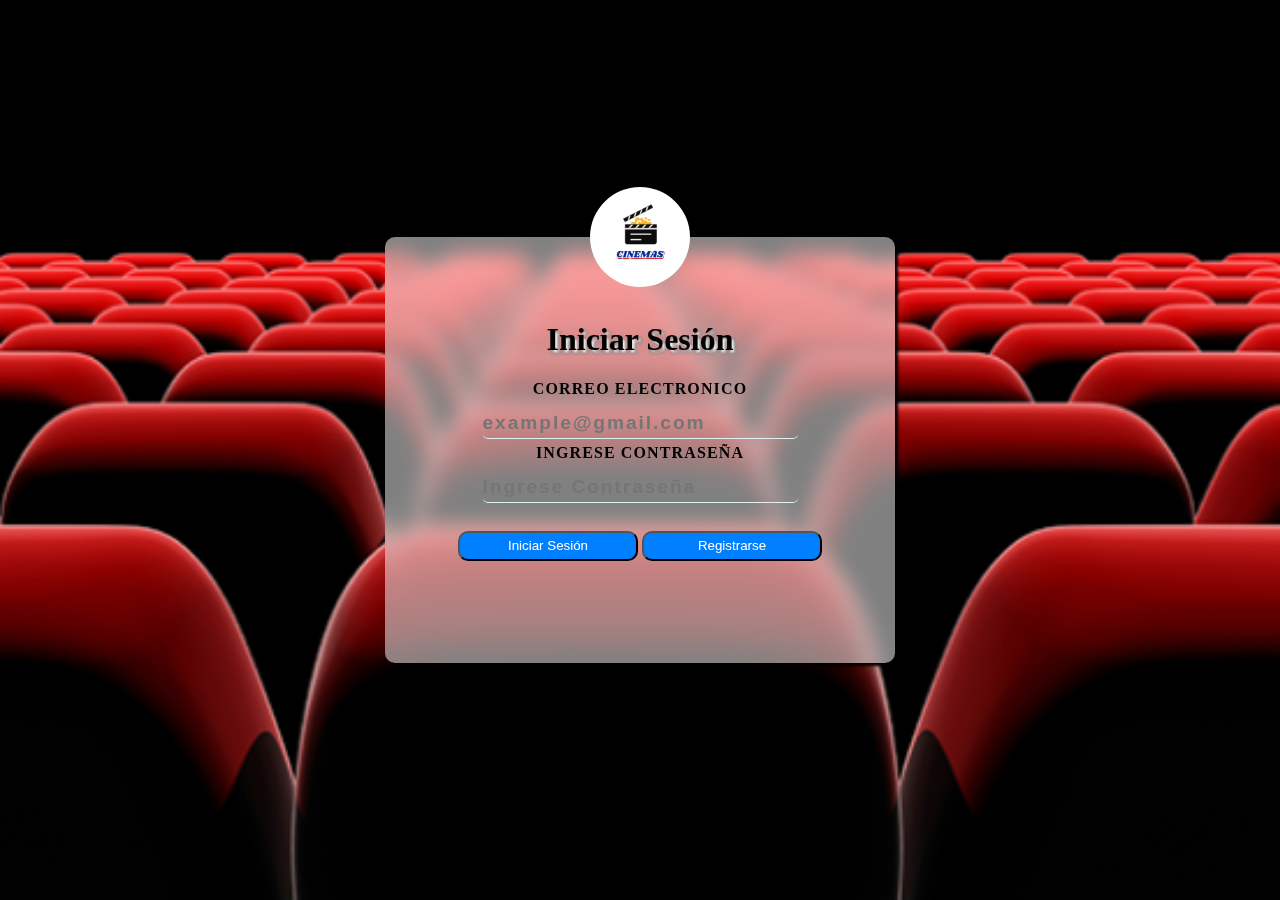
<file: index.html>
<!DOCTYPE html>
<html lang="es">
<head>
    <meta charset="UTF-8">
    <meta name="viewport" content="width=device-width, initial-scale=1.0">
    <link rel="stylesheet" href="/resources/public/css/login/login.css">
    <title>Inicio de Secion y Registro</title>
</head> 
<body>
    <main>
        <div class="container__login__trasero">
            <form id="formulario-login">
                <div class="container__iniciarSecion animated-bg">
                    <center>
                        <img src="/resources/public/img/login/logo.png" alt="Logo Cinemas">
                        <div class="container-inicio-center">
                            <h1>Iniciar Sesión</h1>
                            <div class="container-input">
                                <label for="txtEmail">Correo Electronico</label><br>
                                <input type="email" id="txtEmail" pattern="[^ ]+@[^ ]+\.[a-z]{2,8}" placeholder="example@gmail.com" required><br>
                                <label for="txtPsw">Ingrese Contraseña</label><br>
                                <input type="password" id="txtPsw" placeholder="Ingrese Contraseña" required><br>
                            </div>
                            <input type="submit" id="btnInicioSecion" value="Iniciar Sesión">
                            <button id="btnRegistrar">Registrarse</button>
                        </div>
                    </center>
                </div>
            </form>

            <div class="container__registrar">
                <center>
                    <img src="/resources/public/img/login/logo.png" alt="Logo Cinemas">
                    <div class="container-registrar-center">
                        <form id="formulario-register">
                            <div class="container-input">
                                <h1>Registro usuario</h1>
                                <label for="txtUserName">Nombre Completo</label><br>
                                <input type="text" pattern="[A-Za-z ]+" placeholder="Ingrese su nombre completo" title="Solo se permiten letras" id="txtUserName" required><br>
                                <label for="txtUserEmail">Correo Electronico</label><br>
                                <input type="email" pattern="[^ ]+@[^ ]+\.[a-z]{2,8}" placeholder="example@gmail.com" title="Ingrese un correo valido" id="txtUserEmail" required><br>
                                <label for="txtUserPsw">Ingrese Contraseña</label><br>
                                <input type="password" placeholder="Ingrese una contraseña" id="txtUserPsw" required><br>
                                <label for="txtUserConfiPsw">Confirme su Contraseña</label><br>
                                <input type="password" placeholder="Confirme la contraseña" id="txtUserConfiPsw" required><br>
                                <button id="btnInicio">Iniciar Sesión</button>
                                <input type="submit" id="btnRegisterUser" value="Registrarse">
                            </div>
                        </form>
                    </div>
                </center>
            </div>
        </div>
    </main>
    <script type="module" src="/resources/public/js/login/login.js"></script>
</body>
</html>
</file>
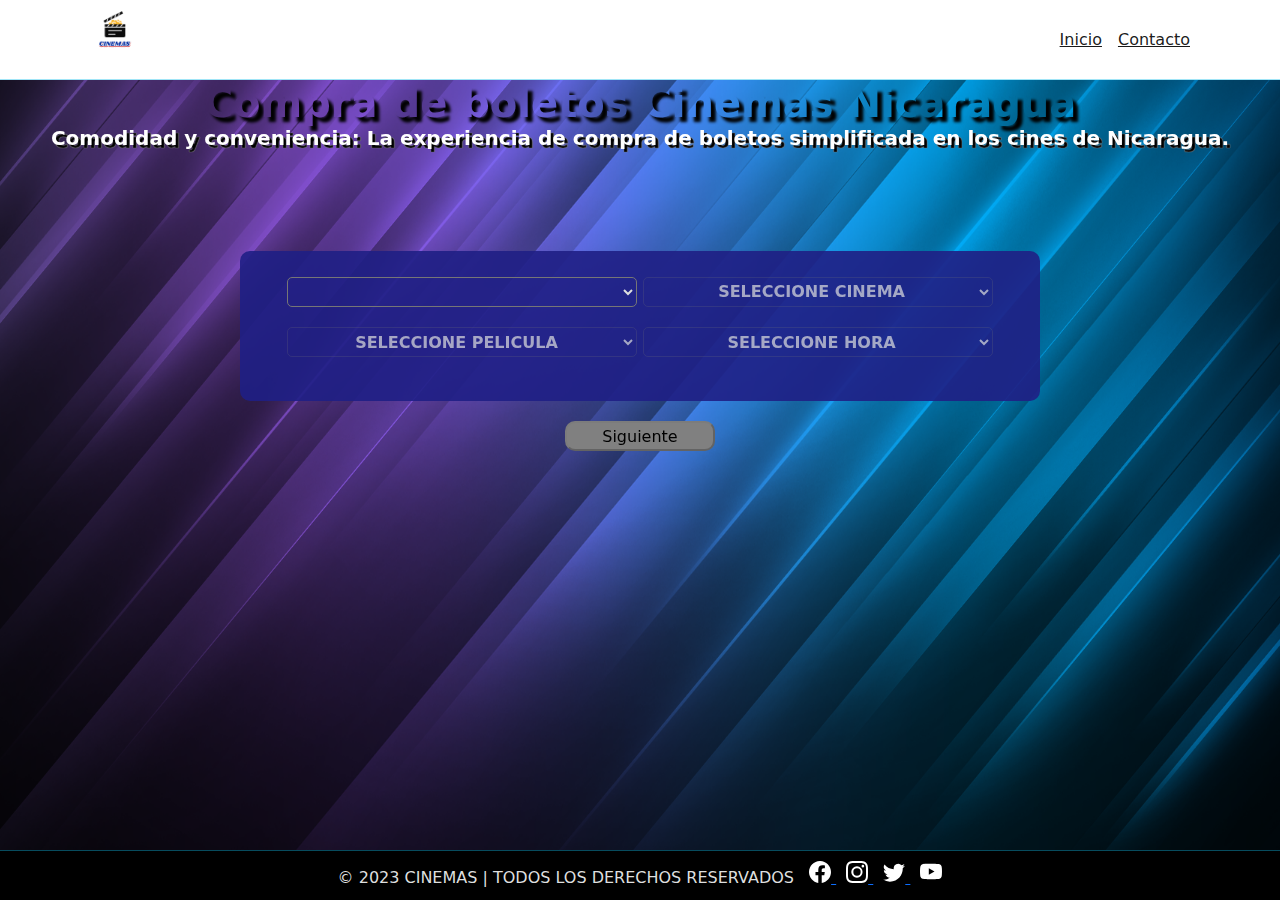
<file: resources/views/home/home.html>
<!DOCTYPE html>
<html lang="es">
<head>
    <meta charset="UTF-8">
    <meta http-equiv="X-UA-Compatible" content="IE=edge">
    <meta name="viewport" content="width=device-width, initial-scale=1.0">
    <link rel="stylesheet" href="/resources/public/css/home/home.css">
    <link rel="shortcut icon" href="/resources/public/img/home/logo.png" type="image/x-icon">
    <title>Inicio - CINEMAS</title>
</head>
<body>
    <header>
        <div>
            <nav class="navbar navbar-expand-lg navbar-light navbar-style">
                <div class="container-fluid">
                    <a class="navbar-brand" href="#">
                        <img src="/resources/public/img/home/logo.png"/>
                    </a>
                    <div class="collapse navbar-collapse justify-content-end" id="navbarSupportedContent">
                        <ul class="navbar-nav">
                            <li class="nav-item">
                                <a class="nav-link active" aria-current="page"
                                    href="/resources/views/home/home.html">Inicio
                                </a>
                            </li>
                            <li class="nav-item">
                                <a class="nav-link active" aria-current="page"
                                    href="#">Contacto
                                </a>
                            </li>
                        </ul>
                    </div>
                </div>
            </nav>
        </div>
    </header>

    <div class='loading'>
        <div class='logo'></div>
        <div class='dots animate'>
        <div class='dot'></div>
        <div class='dot'></div>
        <div class='dot'></div>
        <div class='dot'></div>
        <div class='dot'></div>
        </div>
    </div>

    <div class="animated bounceInUp">
        <h1 class="title"><b>Compra de boletos Cinemas Nicaragua</b></h1>
        <h5 class="subtitle">
            <b>
                Comodidad y conveniencia: La experiencia de compra de boletos simplificada en los cines de Nicaragua.
            </b>
        </h5>

        <center>
            <div class="container-general container-card showcase">
                <div class="container-general-interior">
                    <select name="fecha" id="fecha" title="Seleccione una fecha" required></select>
                    <select name="cinemas" id="cinemas" title="Seleccione el cinemas" required>
                        <option value="" disabled selected>Seleccione Cinema</option>
                        <option value="1">Galerias</option>
                        <option value="2">Plaza Inter</option>
                        <option value="3">Masaya</option>
                    </select><br>
                    <select name="pelicula" id="pelicula" title="Seleccione una pelicula" required>
                        <option value="" disabled selected>Seleccione pelicula</option>
                        <option value="Guardianes de la Galaxia Vol 3.">Guardianes de la Galaxia Vol 3.</option>
                        <option value="Super Mario Bros: La Pelicula">Super Mario Bros: La Pelicula</option>
                    </select>
                    <select name="horario" id="horario" title="Seleccione un horario" required>
                        <option value="" disabled selected>Seleccione Hora</option>
                        <option value="1">12:15 PM</option>
                        <option value="2">2:15 PM</option>
                        <option value="3">4:15 PM</option>
                        <option value="4">6:15 PM</option>
                        <option value="5">8:15 PM</option>
                        <option value="6">10:15 PM</option>
                    </select>
                </div>
                <input id="btnSiguiente1" type="button" value="Siguiente">
            </div>
        </center>

        <center>
            <div class="container-Seleccion-Boleto container-card animated bounceInUp showcase">
                <div class="container-seleccion-boleto">
                    <div class="container-buttons">
                        <input id="btnMenosNormal" type="button" value="-"><input type="text" min="0" max="10" id="txtCantNormal"><input id="btnMasNormal" type="button" value="+">
                    <div>
                        <span class="ticket-description" aria-label="Boleto Normal" tabindex="1">Boleto Normal</span><br>
                        <span class="price ">C$ 100</span>
                    </div>
                    </div>
                    <div class="container-buttons">
                        <input id="btnMenosVIP" type="button" value="-"><input type="text" min="0" max="10" id="txtCantVIP"><input  id="btnMasVIP" type="button" value="+">
                    <div>
                        <span class="ticket-description" aria-label="Boleto VIP" tabindex="1">Boleto VIP</span><br>
                        <span class="price ">C$ 180</span>
                    </div>
                    </div>
                    <p>Desea añadir un combo a su compra?<input type="button" id="btnAdquirir" value="Adquirir"></p>
                </div>
                <input type="button" id="btnAnterior1" value="Anterior">
                <input type="button" id="btnSiguiente2" value="Siguiente">
            </div>
        </center>

    <center>
        <div class="container-seleccion-combo container-card animated bounceInUp showcase">
            <div class="cotainer-seleccion-combo-interior">
                <h6 id="descriptionCombo"></h6>
                <ul id="opcionesCombo"></ul>
            </div>
            <input id="btnEliminarCompra" type="button" value="Eliminar de la compra">
            <input id="btnAdquirirCompra" type="button" value="Añadir a la compra">
        </div>
    </center>

    <center>
        <div class="container-seleccionar-asientos container-card animated bounceInUp showcase">
            <h4>Seleccione Su Asiento</h4>
            <div class="container-asientos">
                <div>
                    <input type="checkbox" name="asiento" id="rdaA1" value="A1">
                    <label for="rdaA1">A1</label><br>
                    <input type="checkbox" name="asiento" id="rdaB1" value="B1">
                    <label for="rdaB1">B1</label><br>
                    <input type="checkbox" name="asiento" id="rdaC1" value="C1">
                    <label for="rdaC1">C1</label><br>
                    <input type="checkbox" name="asiento" id="rdaD1" value="D1">
                    <label for="rdaD1">D1</label><br>
                    <input type="checkbox" name="asiento" id="rdaE1" value="E1">
                    <label for="rdaE1">E1</label>
                </div>
                <div>
                    <input type="checkbox" name="asiento" id="rdaA2" value="A2">
                    <label for="rdaA2">A2</label><br>
                    <input type="checkbox" name="asiento" id="rdaB2" value="B2">
                    <label for="rdaB2">B2</label><br>
                    <input type="checkbox" name="asiento" id="rdaC2" value="C2">
                    <label for="rdaC2">C2</label><br>
                    <input type="checkbox" name="asiento" id="rdaD2" value="D2">
                    <label for="rdaD2">D2</label><br>
                    <input type="checkbox" name="asiento" id="rdaE2" value="E2">
                    <label for="rdaE2">E2</label>
                </div>
                <div>
                    <input type="checkbox" name="asiento" id="rdaA3" value="A3">
                    <label for="rdaA3">A3</label><br>
                    <input type="checkbox" name="asiento" id="rdaB3" value="B3">
                    <label for="rdaB3">B3</label><br>
                    <input type="checkbox" name="asiento" id="rdaC3" value="C3">
                    <label for="rdaC3">C3</label><br>
                    <input type="checkbox" name="asiento" id="rdaD3" value="D3">
                    <label for="rdaD3">D3</label><br>
                    <input type="checkbox" name="asiento" id="rdaE3" value="E3">
                    <label for="rdaE3">E3</label>
                </div>
                <div>
                    <input type="checkbox" name="asiento" id="rdaA4" value="A4">
                    <label for="rdaA4">A4</label><br>
                    <input type="checkbox" name="asiento" id="rdaB4" value="B4">
                    <label for="rdaB4">B4</label><br>
                    <input type="checkbox" name="asiento" id="rdaC4" value="C4">
                    <label for="rdaC4">C3</label><br>
                    <input type="checkbox" name="asiento" id="rdaD4" value="D4">
                    <label for="rdaD4">D4</label><br>
                    <input type="checkbox" name="asiento" id="rdaE4" value="E4">
                    <label for="rdaE4">E4</label>
                </div>
                <div>
                    <input type="checkbox" name="asiento" id="rdaA5" value="A5">
                    <label for="rdaA5">A5</label><br>
                    <input type="checkbox" name="asiento" id="rdaB5" value="B5">
                    <label for="rdaB5">B5</label><br>
                    <input type="checkbox" name="asiento" id="rdaC5" value="C5">
                    <label for="rdaC5">C5</label><br>
                    <input type="checkbox" name="asiento" id="rdaD5" value="D5">
                    <label for="rdaD5">D5</label><br>
                    <input type="checkbox" name="asiento" id="rdaE5" value="E5">
                    <label for="rdaE5">E5</label>
                </div>
            </div>

            <input id="regresarSeleccionBoleto" type="button" value="Anterior">
            <input id="btnLimpiarAsientos" type="button" value="Limpiar Asientos">
            <input id="btnRealizarPago" type="button" value="Agregar Compra">
        </div>
    </center>

    <form id="formulario-datos-generales">
        <center>
            <div class="container-datos-personales animated bounceInUp showcase">
                <div class="container-datos-form">
                    <h3>Detalles Personales</h3><br>
                    <label for="txtNombreCompra">Nombre</label><br>
                    <input type="text" pattern="[A-Za-z ]+" title="Solo se permiten letras" name="txtNombreCompra" id="txtNombreCompra" required><br>
                    <label for="txtEmailCompra">Correo Electronico</label><br>
                    <input type="text" pattern="[^ ]+@[^ ]+\.[a-z]{2,8}" title="Ingrese un correo valido" name="txtEmailCompra" id="txtEmailCompra" required><br><br>
                    <label for="txtCedula">Cedula</label><br>
                    <input type="text" pattern="[0-9]{3}-[0-9]{6}-[0-9]{4}[A-Za-z]" title="Ingrese una identificacion valida" name="txtCedula" id="txtCedula" maxlength="16" required><br>
                    <label for="txtTelefono">Telefono</label><br>
                    <input type="text" pattern="[0-9]{8}" name="txtTelefono" id="txtTelefono" title="Solo se permiten numeros" maxlength="8" required><br>
                    <input id="btnRealizarPagoConTarjeta" type="submit" value="Realizar Pago">
                </div>
            </div>
        </center>
    </form>

    <form id="formulario-forma-pago">
        <div class="container-rellenado-datos animated bounceInUp showcase">
                <div class="container">
                    <div class="card__container">
                        <div class="card-tarjeta">
                            <div class="row credit">
                                <div class="left">
                                    <center>
                                        <h4>Pago Con Tarjeta</h4>
                                    </center>
                                </div>
                            </div>
                            <div class="row cardholder">
                                <div class="info">
                                    <label for="txtNombreTarjeta">Name</label>
                                    <input type="text" placeholder="Titular de la tarjeta" pattern="[A-Za-z ]+" title="Solo se permiten letras" maxlength="40" id="txtNombreTarjeta" autocomplete="off" required/>
                                </div>
                            </div>
                            <div class="row number">
                                <div class="info">
                                    <label for="txtNumberTarjeta">Card number</label>
                                    <input id="txtNumberTarjeta" type="text" pattern="[0-9]{4}-[0-9]{4}-[0-9]{4}-[0-9]{4}" title="Ingrese una forma de pago valida" maxlength="19" placeholder="0000-0000-0000-000X" autocomplete="off" required/>
                                </div>
                            </div>
                            <div class="row details">
                                <div class="left">
                                    <label for="cmbMes">Expira</label>
                                    <select id="cmbMes" title="Seleccione el mes de vencimiento" required>
                                        <option value="">MM</option>
                                        <option value="1">01</option>
                                        <option value="2">02</option>
                                        <option value="3">03</option>
                                        <option value="4">04</option>
                                        <option value="5">05</option>
                                        <option value="6">06</option>
                                        <option value="7">07</option>
                                        <option value="8">08</option>
                                        <option value="9">10</option>
                                        <option value="11">11</option>
                                        <option value="12">12</option>
                                    </select>
                                    <span>/</span>
                                    <select id="cmbAnio" title="Seleccione el año de vencimiento" required>
                                        <option>YYYY</option>
                                        <option value="2016">2016</option>
                                        <option value="2017">2017</option>
                                        <option value="2018">2018</option>
                                        <option value="2019">2019</option>
                                        <option value="2020">2020</option>
                                        <option value="2021">2021</option>
                                        <option value="2022">2022</option>
                                        <option value="2023">2023</option>
                                        <option value="2024">2024</option>
                                        <option value="2025">2025</option>
                                        <option value="2026">2026</option>
                                        <option value="2027">2027</option>
                                        <option value="2028">2028</option>
                                        <option value="2029">2029</option>
                                        <option value="2030">2030</option>
                                    </select>
                                </div>
                                <div class="right">
                                    <label for="txtCVV">CVC/CVV</label>
                                    <input type="text" pattern="[0-9]{3}" title="Ingrese los 3 numeros al reverso de la tarjeta" maxlength="3" placeholder="123" id="txtCVV" autocomplete="off" required/>
                                </div>
                            </div>
                        </div>
                    </div>
                    <div class="button">
                        <input type="submit" id="btnConfirmacionPago" value="Confirmar Pago">
                    </div>
                </div>
        </div>
    </form>


    <center>
        <div class="container-tabla container-card animated bounceInUp showcase">
            <table id="data-table">
                <thead>
                    <tr></tr>
                </thead>
                <tbody>
                    <tr></tr>
                </tbody>
            </table>
            <button id="btnComprar"><img src="/resources/public/img/home/ticket-perforated.svg" alt="">Comprar</button>
        </div>
    </center>
</div>

    <footer class="footer">
        <div class="container-fluid text-center">
            <p class="final text-white text-center">
                © 2023 CINEMAS | TODOS LOS DERECHOS RESERVADOS
                <a href="https://www.facebook.com/cinemasnic">
                    <img src="/resources/public/img/home/facebook.svg" alt="Facebook">
                </a>
                <a href="https://www.instagram.com/cinemasnic/">
                    <img src="/resources/public/img/home/instagram.svg" alt="Instagram">
                </a>
                <a href="https://twitter.com/i/flow/login?redirect_after_login=%2FCinemasNic">
                    <img src="/resources/public/img/home/twitter.svg" alt="Twitter">
                </a>
                <a href="https://www.youtube.com/channel/UC9dKc8rFAu9w0SYS-0jO3Yg">
                    <img src="/resources/public/img/home/youtube.svg" alt="">
                </a>
            </p>
        </div>
    </footer>

    <script type="module" src="/resources/public/js/home/home.js"></script>
    </body>
</html>
</file>
<file: resources/public/css/login/login.css>
@import '/resources/public/css/login/container-style.css';
@import '/resources/public/css/login/form-style.css';
</file>
<file: resources/public/css/home/home.css>
/* imports */
@import "/resources/public/css/home/loading.css";
@import "/resources/public/css/home/datos-generales.css";
@import "/resources/public/css/home/card.css";
@import "/resources/public/css/home/rellenado-credit.css";

:root {
    /* sizes */
    --height-navbar: 80px;
    --height-footer: 50px;

    /* colors */
    --black-color: #000;
    --white-color: #fff;
    --red-color: #f00;
    --green-color: #0f0;
    --blue-color: #00f;
    --button-color: rgb(26, 26, 112);
    --cyan-color: rgb(17, 191, 235);
    --bs-body-color: #212529;
    --bs-body-bg: #fff;

    /* others */
    --border-components: 0.5px solid rgba(17, 191, 235, 0.4);
    --border-components-max: 3px solid rgba(17, 191, 235, 0.4);
    --border-black: 0.5px solid #000;
    --shadow-cyan: 5px 5px 20px rgba(17, 191, 235, 0.4);
    --bs-gradient: linear-gradient(180deg, rgba(255, 255, 255, 0.15), rgba(255, 255, 255, 0));

    /* Fuentes */
    --bs-font-sans-serif: system-ui,-apple-system, "Segoe UI", Roboto, "Helvetica Neue", Arial, "Noto Sans", "Liberation Sans", sans-serif, "Apple Color Emoji", "Segoe UI Emoji", "Segoe UI Symbol", "Noto Color Emoji";
    --bs-font-monospace: SFMono-Regular,Menlo,Monaco,Consolas,"Liberation Mono","Courier New",monospace;
    --bs-body-font-family: var(--bs-font-sans-serif);
    --bs-body-font-size: 1rem;
    --bs-body-font-weight: 400;
    --bs-body-line-height: 1.5;
}

/* general styles */

/* html {
    font-size: 10px;
    -webkit-tap-highlight-color:rgba(0,0,0,0)
} */

body {
    margin:0;
    font-family: var(--bs-body-font-family);
    /* font-size: var(--bs-body-font-size); */
    /* font-weight: var(--bs-body-font-weight); */
    /* line-height: var(--bs-body-line-height); */
    /* color: var(--bs-body-color); */
    text-align: var(--bs-body-text-align);
    background-color: var(--bs-body-bg);
    -webkit-text-size-adjust: 100%;
    -webkit-tap-highlight-color: transparent;
    padding: 0;
    background: url("/resources/public/img/home/background.png") no-repeat;
    background-attachment: fixed;
    background-position: center;
    background-size: cover;
}

h5 {
    font-size: 1.25rem;
}

h6 { 
    font-size: 1rem;
}

p {
    margin-top:0;
    margin-bottom: 1rem;
}

ol, ul {
    padding-left: 2rem;
}

ul {
    margin-top:0;
    margin-bottom: 1rem;
}

ul ol, ul ul { 
    margin-bottom: 0
}

dt {
    font-weight: 700
}

dd {
    margin-bottom: .5rem;
    margin-left:0
}

blockquote { 
    margin: 0 0 1rem;
}

b {
    font-weight: bolder;
}

sub {
    position: relative;
    font-size: .75em;
    line-height: 0;
    vertical-align: baseline;
    bottom: -.25em;
}

a {
    color: #0d6efd;
    text-decoration: underline
}

a:focus,a:hover {
    color:#23527c;
    text-decoration:underline
}

.navbar-nav{ 
    display :flex;
    flex-direction: column;
    padding-left:0;
    margin-bottom:0;
    list-style:none
}

.navbar-collapse {
    flex-basis:100%;
    flex-grow:1;
    align-items:center
}

.navbar {
    position: relative;
    display: flex;
    flex-wrap: wrap;
    align-items: center;
    justify-content: space-between;
    background-color: var(--white-color);
    height: var(--height-navbar);
    padding: .5rem 70px .5rem 70px;
    border-bottom: var(--border-components);
}

.nav-link.active {
    color:rgba(0,0,0,.9)
}

.container-fluid {
    display:flex;
    flex-wrap: inherit;
    align-items: center;
    justify-content: space-between;
    width:100%;
    padding: 0 .75rem;
    margin-right:auto;
    margin-left:auto
}

.container-fluid:after,
.container-fluid:before {
    display: table;
    content:""
}

.justify-content-end {
    justify-content:flex-end!important
}

.navbar img {
    height: calc(var(--height-navbar) - 15px);
    position: absolute;
    top: 0;
    border-radius: 50%;
}

.title {
    width: 100%;
    height: 100%;
    color: #fff;
    text-shadow: 5px 5px 3px black, 5px 5px 3px white;
    mix-blend-mode: multiply;
    text-align: center;
    padding-top: 0px;
}

.subtitle {
    color: #fff;
    text-shadow: 3px 3px 1px black, 3px 3px 1px white;
    text-align: center;
    display: grid;
    margin: auto;
}

.showcase {
    width: 100%;
    height: calc(100vh - var(--height-navbar) - var(--height-footer));
    position: relative;
}

.importantia {
    text-align: center;
    color: gray;
}

.container-general, .container-Seleccion-Boleto,
.container-seleccion-combo, .container-seleccionar-asientos {
    margin: 0;
    border-radius: 10px;
    padding: 5px 0px 5px 0px;
    width: 50%;
    height: 50%;
    gap: 10px;
}

.container-seleccionar-asientos {
    margin-top: 5%;
}

.container-seleccionar-asientos h4 {
    font-weight: 900;
    color: #fff;
    text-shadow: 3px 3px 2px #000, 3px 3px 2px #fff;
    margin-bottom: 10px;
}

.container-general select {
    margin-bottom: 10px; 
}

#btnSiguiente1 {
    width: 150px;
    height: 30px;
}

.container-asientos {
    display: flex;
    align-items: center;
    justify-content: center;
}

input[type="checkbox"] {
    margin-left: 15px;
}

.container-tabla {
    padding: 10px;
}
.container-tabla img {
    margin-right: 10px;
}

input[type="button"], input, select, textarea {
    font-family: inherit;
    font-size: inherit;
    line-height: inherit
}

table {
    margin-top: 8%;
    width: 95%;
}

thead, th {
    background-color: rgb(0, 2, 114);
    color: var(--white-color);
    text-align: center;
    font-size: 14px;
    font-weight: 700;
}

tbody, td {
    background-color: rgba(128, 128, 128, 0.342);
    color: var(--white-color);
    text-align: center;
    font-size: 14px;
    font-weight: 700;
}

.container-general select {
    text-align: center;
    text-transform: uppercase;
    width: 200px;
}

.container-general select:hover {
    border-color: var(--blue-color);
}

input[type="button"], input[type="submit"] {
    background-color: var(--button-color);
    color: var(--white-color);
    border-radius: 10px;
    width: 100px;
}

input[type="button"]:disabled, #btnComprar:disabled, select:disabled {
    background-color: rgb(128, 128, 128);
    color: #000;
    cursor: not-allowed;
}

select {
    cursor: pointer;
}

#btnAdquirir:disabled {
    cursor: not-allowed;
    color: rgb(128, 128, 128);
}

#btnRealizarPago {
    width: 150px;
}

#btnEliminarCompra {
    width: 200px;
    height: 30px;
}

p {
    color: #DEDFDF;
}

#btnAdquirir {
    background-color: transparent;
    color: #DEDFDF;
    border: none;
    font-size: 12px;
}

#btnComprar {
    padding: 3px;
    display: flex;
    justify-content: center;
    align-items: center;
    text-align: center;
    color: var(--white-color);
    margin-top: 5%;
    background-color: rgb(235, 11, 11);
    border-radius: 5px;
    text-transform: uppercase;
}

#btnAdquirir:active {
    color: var(--button-color);
}

.footer {
    background-color: var(--black-color);
    height: var(--height-footer);
    border-top: var(--border-components);
    padding: 10px;
    position: absolute;
    bottom: 0;
    width: 100%;
}

.final img {
    margin-left: 10px;
}

#bajada{
    width: 100%;
}

#fecha, #cinemas, #pelicula, #horario {
    background-color: transparent;
    border-radius: 5px;
    margin-bottom: 5px;
    text-align: center;
    color: #DEDFDF;
}

#fecha option, #cinemas option,
#pelicula option, #horario option {
    background-color: #fff;
    color: #000;
}

#fecha option:disabled {
    background-color: rgb(128, 128, 128);
}

.container-general {
    display: flex;
    flex-direction: column;
    justify-content: center;
    align-items: center;
}

.container-general-interior {
    margin-top: 15%;
    width: 800px;
    height: 150px;
}

.container-general-interior select {
    margin-top: 2%;
    font-weight: 900;
    width: 350px;
    height: 30px;
}

.container-seleccion-boleto, .container-general-interior,
.cotainer-seleccion-combo-interior, .container-asientos {
    background-color: rgba(31, 31, 133, .9);
    margin-bottom: 10px;
    border-radius: 10px;
    padding: 10px;
}

#btnAnterior1, #btnSiguiente2 {
    width: 150px;
    height: 30px;
}

#btnAdquirirCompra {
    width: 200px;
    height: 30px;
}

#regresarSeleccionBoleto, #btnLimpiarAsientos, #btnRealizarPago {
    width: 150px;
    height: 30px;
}

.cotainer-seleccion-combo-interior {
    color: #B8B8B7;
}

.container-asientos {
    margin-bottom: 10px;
    border-radius: 10px;
    color: #B8B8B7;
    padding: 10px;
}

.container-seleccion-boleto input[type="button"] {
    background-color: rgb(194, 194, 194);
    color: rgb(255, 0, 0);
    margin-bottom: 5px;
    border-radius: 6px;
    text-align: center;
    font-size: 20px;
    font-weight: 900;
    margin: 0 8px;
    height: 35px;
    width: 50px;
}

.container-seleccion-boleto input {
    background-color: #DEDFDF;
    border-radius: 5px;
    text-align: center;
    color: #2d3e75;
    font-weight: 900;
    max-height: 50px;
    font-size: 1.3em;
    height: 100%;
    width: 50px;
}

.container-seleccion-boleto {
    height: 180px;
}

.container-seleccion-boleto p {
    font-weight: 500;
}

.ticket-description {
    color: #fff;
    font-size: 12px;
    font-weight: 500;
    display: block;
    text-transform: uppercase;
}

.price {
    font-weight: 500;
    color: #fff;
    text-align: left;
    font-size: 15px;
    display: block;
    transform: translateY(-22px);
}

.container-buttons {
    width: 500px;
    margin-bottom: 8px;
    display: flex;
}

/* Animacion de giro */
/* .animated {
    -webkit-animation-name: flip;
    animation-name: flip;
    -webkit-backface-visibility: visible;
    backface-visibility: visible;
} */

.bounceInUp {
    -webkit-animation-name: bounceInUp;
    animation-name: bounceInUp;
}

/* Animacion de desplazamiento hacia arriba */
.animated {
    -webkit-animation-duration: 1s;
    -webkit-animation-fill-mode: both;
    animation-duration: 1s;
    animation-fill-mode: both
}

@-webkit-keyframes bounceInUp {
    0%, 60%, 75%, 90%, to {
        -webkit-animation-timing-function:cubic-bezier(.215,.61,.355,1);
        animation-timing-function:cubic-bezier(.215,.61,.355,1)}
    0% {
        -webkit-transform: translate3d(0, 3000px, 0);
        opacity: 0;
        transform:translate3d(0, 3000px, 0)
    }
    60% {
        -webkit-transform:translate3d(0,-20px,0);
        opacity:1;
        transform:translate3d(0,-20px,0)
    }
    75% {
        -webkit-transform:translate3d(0,10px,0);
        transform:translate3d(0,10px,0)
    }
    90% {
        -webkit-transform:translate3d(0,-5px,0);
        transform:translate3d(0,-5px,0)
    }
    to {
        -webkit-transform:translateZ(0);
        transform:translateZ(0)
    }
}

@keyframes bounceInUp {
    0%, 60%, 75%, 90%, to {
        -webkit-animation-timing-function: cubic-bezier(.215,.61,.355,1);
        animation-timing-function:cubic-bezier(.215,.61,.355,1)
    }
    0% {
        -webkit-transform:translate3d(0,3000px,0);
        opacity:0;
        transform:translate3d(0,3000px,0)
    }
    60% {
        -webkit-transform:translate3d(0,-20px,0);
        opacity:1;
        transform:translate3d(0,-20px,0)
    }
    75% {
        -webkit-transform:translate3d(0,10px,0);
        transform:translate3d(0,10px,0)
    }
    90% {
        -webkit-transform: translate3d(0,-5px,0);
        transform:translate3d(0,-5px,0)
    }
    to {
        -webkit-transform:translateZ(0);
        transform:translateZ(0)
    }
}

@keyframes flip{
    0% {
        -webkit-animation-timing-function: ease-out;
        -webkit-transform: perspective(400px) scaleX(1) translateZ(0) rotateY(-1turn);
        animation-timing-function:ease-out;
        transform:perspective(400px) scaleX(1) translateZ(0) rotateY(-1turn)
    }
    40% {
        -webkit-animation-timing-function:ease-out;
        -webkit-transform:perspective(400px) scaleX(1) translateZ(150px) rotateY(-190deg);
        animation-timing-function:ease-out;transform:perspective(400px) scaleX(1) translateZ(150px) rotateY(-190deg)
    }
    50% {
        -webkit-animation-timing-function:ease-in;
        -webkit-transform: perspective(400px) scaleX(1) translateZ(150px) rotateY(-170deg);
        animation-timing-function:ease-in;
        transform:perspective(400px) scaleX(1) translateZ(150px) rotateY(-170deg)
    }
    80% {
        -webkit-animation-timing-function:ease-in;
        -webkit-transform:perspective(400px) scale3d(.95,.95,.95) translateZ(0) rotateY(0deg);
        animation-timing-function:ease-in;
        transform:perspective(400px) scale3d(.95,.95,.95) translateZ(0) rotateY(0deg)
    }
    to {
        -webkit-animation-timing-function:ease-in;
        -webkit-transform:perspective(400px) scaleX(1) translateZ(0) rotateY(0deg);
        animation-timing-function:ease-in;
        transform:perspective(400px) scaleX(1) translateZ(0) rotateY(0deg)
    }
}

@media (min-width:1200px) {
    h1 {
        font-size: 2.5rem
    }
}

@media (min-width:1200px) {
    h2 {
        font-size: 2rem
    }
}

@media (min-width:1200px) {
    h3 {
        font-size: 1.75rem
    }
}

@media (min-width:1200px) {
    h4 {
        font-size: 1.5rem
    }
}

@media (prefers-reduced-motion) {
    .animated {
        -webkit-animation: unset!important;
        -webkit-transition: none!important;
        animation: unset!important;
        transition: none!important
    }
}

@media (min-width: 350px) {
    
    .navbar-expand-lg .navbar-nav {
        flex-direction:row
    }
    
    .navbar-expand-lg .navbar-nav .nav-link {
        padding-right: .5rem;
        padding-left: .5rem
    }
    
    .navbar-expand-lg .navbar-collapse{
        display: flex !important;
        flex-basis: auto
    }
}

@media (max-width: 500px) {
    .container-general {
        padding-top: 5px;
        padding-left: 10px;
        height: 220px;
        display: flexbox;
        grid-template-columns: repeat(1, 1fr);
    }
}
</file>
